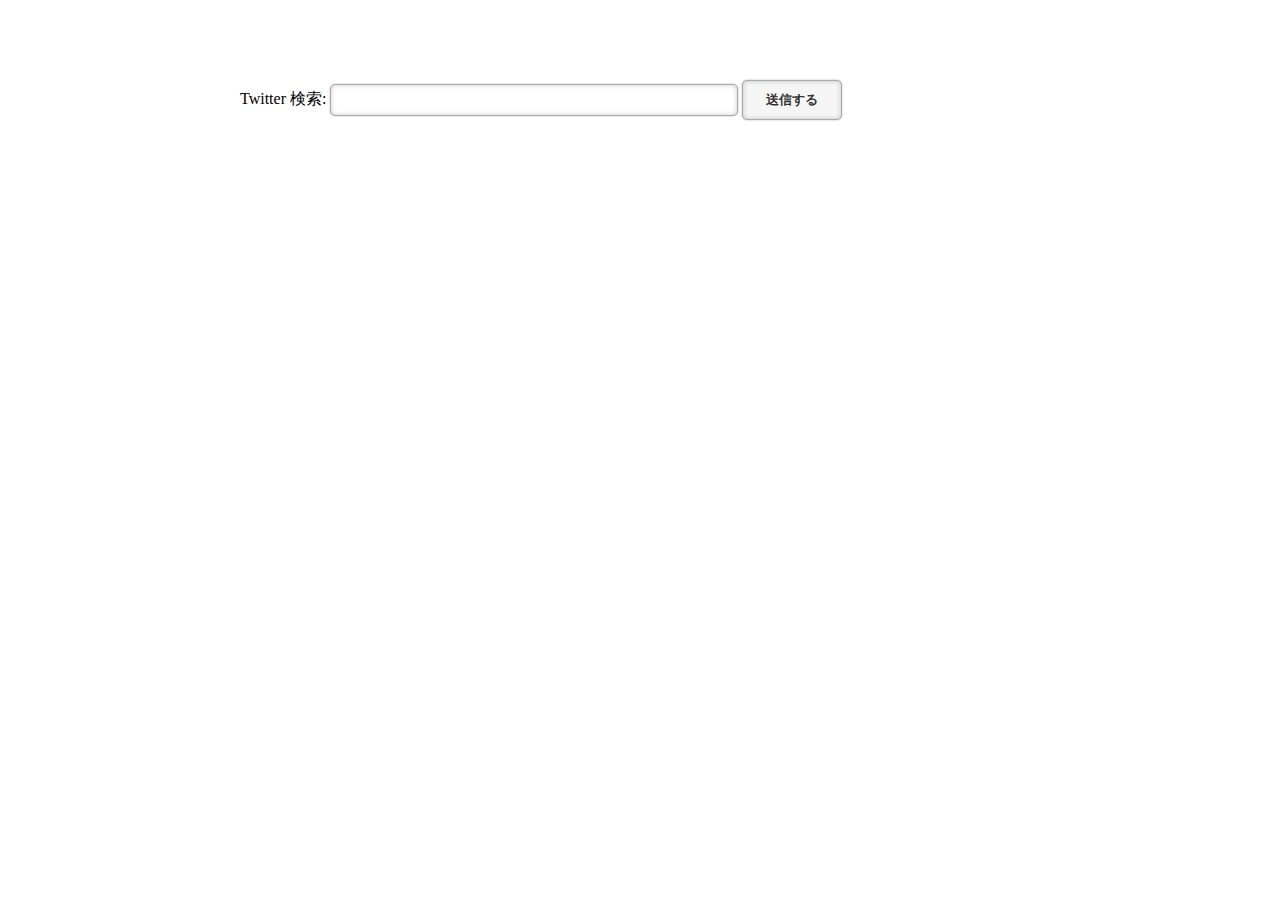
<file: views/index.html>
<!DOCTYPE html>
<html lang="ja">
<head>
<meta charset="UTF-8">
<link href="../static/css/style.css" type="text/css" rel="stylesheet" />
<title>Twitter TL</title>
</head>

<body>



<div id="content">

<div class="area">
<form method="GET" action="/show">
<p>Twitter 検索: <input type="text" name="search_words"> <input type="submit" value="送信する"></p>
</form>
</div><!-- area -->

</div><!-- content -->


</body>

</html>
</file>
<file: static/css/style.css>
@charset "UTF-8";

* {
margin: 0;
padding: 0;
}

body {
margin:0;
padding:0;
}

#content {
margin-right:auto;
margin-left:auto;
width:800px;
}

.area{
margin: 80px 0 0 0;
}


ul li {
list-style:none;
margin:0;
padding:0;
}

input[type=text]{
   border-radius: 5px;
   -moz-border-radius: 5px;
   -webkit-border-radius: 5px;
   -o-border-radius: 5px;
   -ms-border-radius: 5px;
   border:#a9a9a9 1px solid;
   -moz-box-shadow: inset 0 0 5px rgba(0,0,0,0.2),0 0 2px rgba(0,0,0,0.3);
   -webkit-box-shadow: inset 0 0 5px rgba(0, 0, 0, 0.2),0 0 2px rgba(0,0,0,0.3);
   box-shadow: inset 0 0 5px rgba(0, 0, 0, 0.2),0 0 2px rgba(0,0,0,0.3);
   width:50%;
   height:30px;
   padding:0 3px;
}

input[type=text]:focus {
   border:solid 1px #20b2aa;
}

input[type=text], select {
   outline: none;
}

input[type=submit]{
   border-radius: 5px;
   -moz-border-radius: 5px;
   -webkit-border-radius: 5px;
   -o-border-radius: 5px;
   -ms-border-radius: 5px;
   border:#a9a9a9 1px solid;
   -moz-box-shadow: inset 0 0 5px rgba(0,0,0,0.2),0 0 2px rgba(0,0,0,0.3);
   -webkit-box-shadow: inset 0 0 5px rgba(0, 0, 0, 0.2),0 0 2px rgba(0,0,0,0.3);
   box-shadow: inset 0 0 5px rgba(0, 0, 0, 0.2),0 0 2px rgba(0,0,0,0.3);
   width:100px;
   margin-left:auto;
   margin-right:auto;
   height:40px;
   padding:0 3px;
   cursor:pointer;
   color:#333;
   font-weight:bold;
   background:#f5f5f5;
   text-shadow:1px 1px 0px #fff;
   text-align:center;
}

input[type=button]{
   border-radius: 5px;
   -moz-border-radius: 5px;
   -webkit-border-radius: 5px;
   -o-border-radius: 5px;
   -ms-border-radius: 5px;
   border:#a9a9a9 1px solid;
   -moz-box-shadow: inset 0 0 5px rgba(0,0,0,0.2),0 0 2px rgba(0,0,0,0.3);
   -webkit-box-shadow: inset 0 0 5px rgba(0, 0, 0, 0.2),0 0 2px rgba(0,0,0,0.3);
   box-shadow: inset 0 0 5px rgba(0, 0, 0, 0.2),0 0 2px rgba(0,0,0,0.3);
   width:150px;
   margin-left:auto;
   margin-right:auto;
   height:40px;
   padding:0 3px;
   cursor:pointer;
   color:#333;
   font-weight:bold;
   background:#f5f5f5;
   text-shadow:1px 1px 0px #fff;
   text-align:center;
}
</file>
